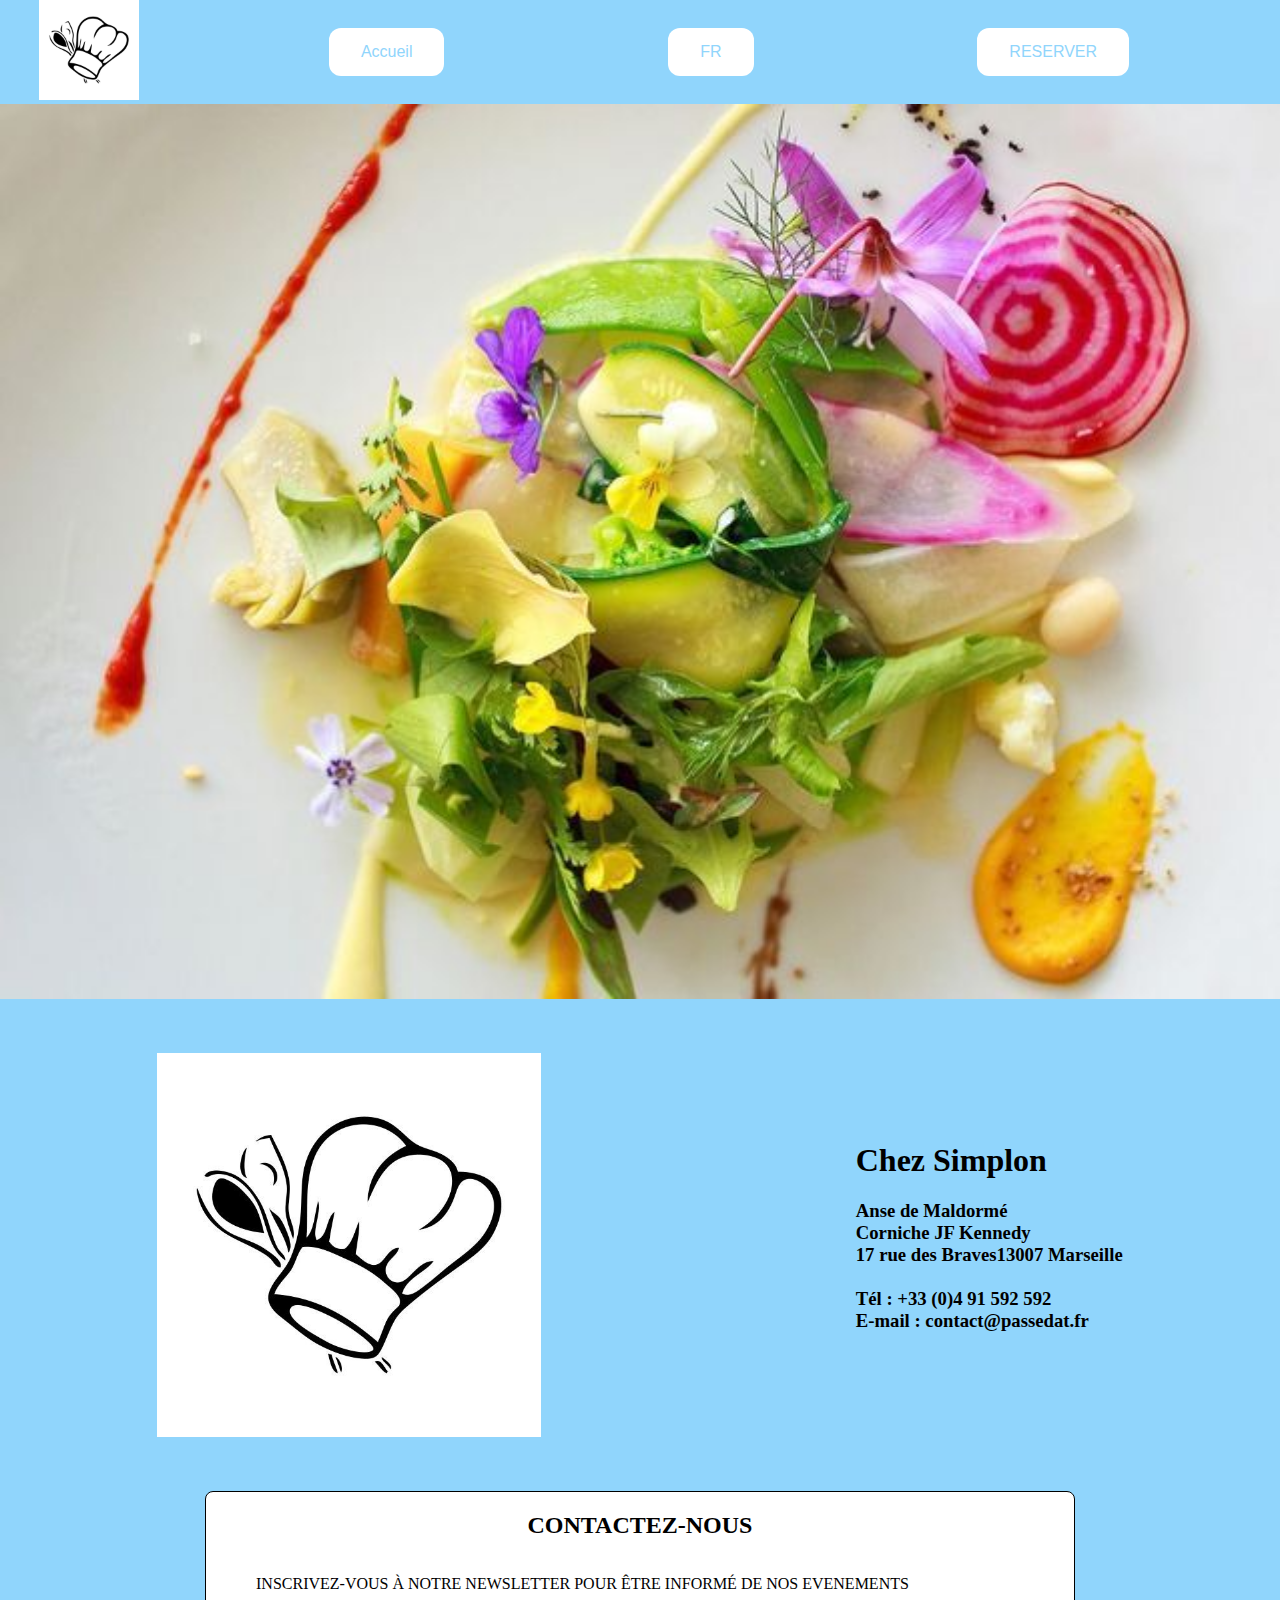
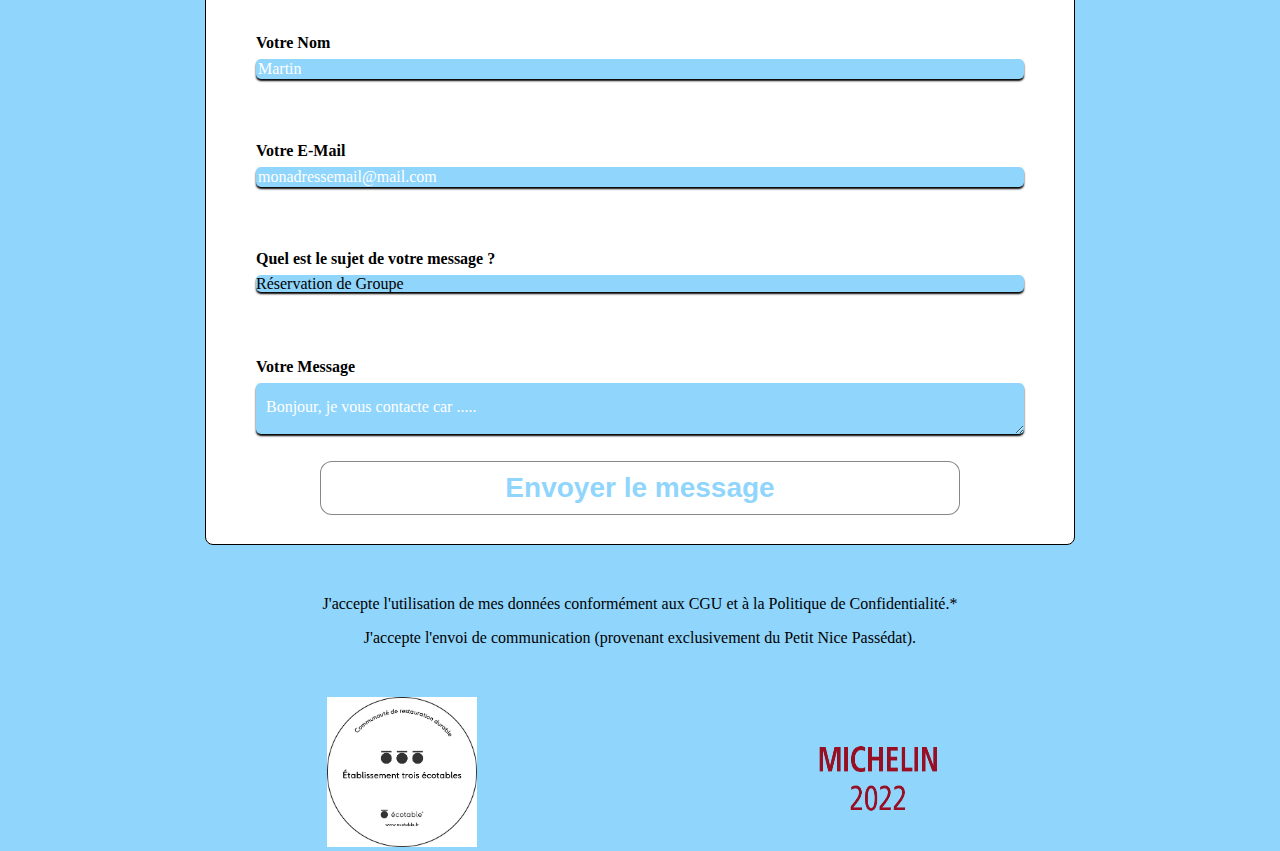
<file: index.html>
<!DOCTYPE html>
<html lang="en">

<head>
    <meta charset="UTF-8">
    <meta http-equiv="X-UA-Compatible" content="IE=edge">
    <meta name="viewport" content="width=device-width, initial-scale=1.0">
    <title>GastroSimplon</title>
    <link rel="stylesheet" href="style.css">
</head>

<body>
    <!-- Header -->

    <header>
        <div class="LogoHeader">
            <div class="logo">
                <img src="Assets/logoHeader.jpg" alt="Logo" width="100" height="100">
            </div>
            <div class="nav">
                <button class="button" type="button">Accueil</button>
                <button class="button" type="button">FR</button>
                <button class="button" type="button">RESERVER</button>
            </div>
        </div>
    </header>
    <!-- Fin du Header -->

    <div id="ImageContainer">
        <img id="Image" src="Assets/Quiz-Les-plats-signatures-des-grands-chefs.jpg" alt="Image Plat">
    </div>


    <!-- Box Parent -->
    <div class="boxlogo">

        <!-- Box Logo / Enfant1-->
        <div>
            <img src="Assets/logoHeader.jpg" alt="Logo">
        </div>
        <!-- Box Adresse /Enfant2-->
        <div>
            <h1>Chez Simplon</h1>
            <h3>Anse de Maldormé <br>
                Corniche JF Kennedy <br>
                17 rue des Braves13007 Marseille <br><br>
                Tél : +33 (0)4 91 592 592 <br>
                E-mail : contact@passedat.fr <br><br>
            </h3>
        </div>

    </div>
    <!-- Formulaire de Contact  -->
    <section style="display: flex; justify-content: center;">
        <div class="Contacteznous">
            <h2>CONTACTEZ-NOUS</h2>
            <p>INSCRIVEZ-VOUS À NOTRE NEWSLETTER POUR ÊTRE INFORMÉ DE NOS EVENEMENTS</p>
            <form action="/page-traitement-donnees" method="post">
                <div>
                    <label for="nom">Votre Nom</label>
                    <input type="text" id="nom" placeholder="Martin" required>
                </div>
                <div>
                    <label for="email">Votre E-Mail</label>
                    <input type="email" id="email" name="email" placeholder="monadressemail@mail.com" required>
                </div>
                <div>
                    <label for="sujet">Quel est le sujet de votre message ?</label>
                    <select name="sujet" id="sujet" required>
                        <option value="" disabled hidden>Choisissez le sujet de votre message</option>
                        <option value="Reservation-de-groupe">Réservation de Groupe</option>
                        <option value="Reserver-le-Restaurant">Réserver le Restaurant</option>
                        <option value="Vos-remarques-suggestions">Vos Remarques & Suggestions</option>
                        <option value="Autres">Autres</option>
                    </select>
                </div>
                <div>
                    <label for="message">Votre Message</label>
                    <textarea id="message" name="message" placeholder="Bonjour, je vous contacte car ....."
                        required></textarea>
                </div>
                <div>
                    <button type="submit">Envoyer le message</button>
                </div>
            </form>
        </div>
    </section>

    <div id="ConditionsFormulaire">
        <p>J'accepte l'utilisation de mes données conformément aux CGU et à la Politique de Confidentialité.*</p>
        <p>J'accepte l'envoi de communication (provenant exclusivement du Petit Nice Passédat).</p>
    </div>
    <div class="Footer">
        <div id="LogoRond">
            <img src="Assets/Ecotable-3.jpeg" alt="LogoEcotable" height="150px" width="150px">
        </div>
        <div id="LogoMichelin">
            <img src="Assets/E-label1.png" alt="Logo Michelin" height="150px" width="150px">
        </div>
    </div>
</body>

</html>
</file>
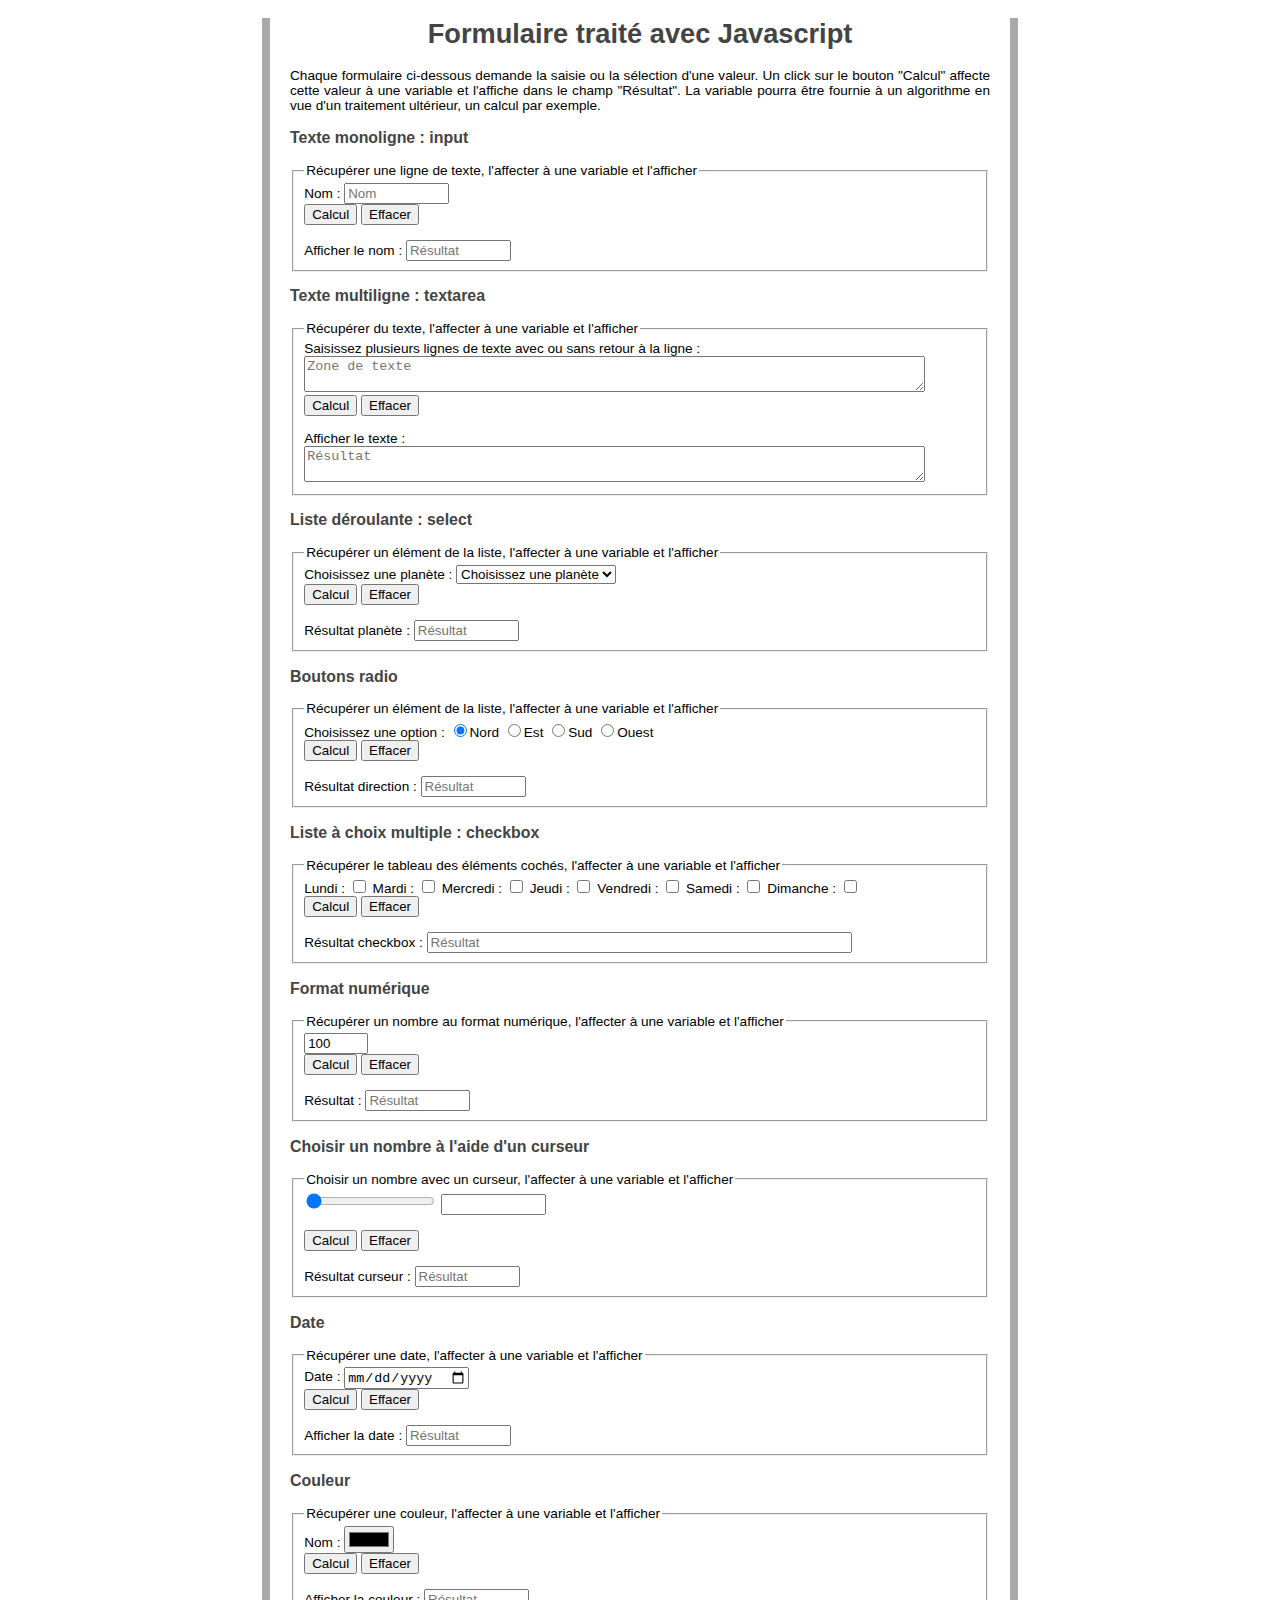
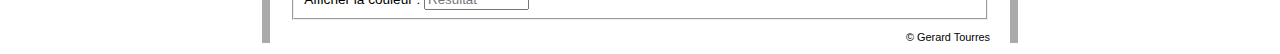
<file: Ja/formElementsVide.html>
<!DOCTYPE html>
<html lang="fr">

<head>
    <meta charset="UTF-8">
    <meta name="date.updated" content="2022-04-21">
    <script src="https://ajax.googleapis.com/ajax/libs/jquery/3.5.1/jquery.min.js"></script>
    <style type="text/css">
        /* CSS Document */
        /*######################################################"*/
        /* GÉNÉRALITÉ TOUTES PAGES */
        #avertnojs {
            font-size: 1.2em;
            color: hsl(0, 100%, 47%);
            text-align: center;
        }

        body {
            position: relative;
            right: 0;
            width: 700px;
            /* Largeur de la page hors marges et bordures */
            margin: 0 auto;
            padding: 0 20px;
            /* Marges intérieures latérales */
            border-left: 8px solid #AAA;
            border-right: 8px solid #AAA;
            background-color: #FFF;
            /* COULEUR DE FOND DE LA PAGE */
            font-size: 0.85em;
            font-family: Arial, Helvetica, sans-serif;
            text-align: justify;
        }

        h1 {
            font-family: Arial, Verdana, Geneva, sans-serif;
            color: #444;
            text-align: center;
        }

        h2,
        h3,
        h4,
        h5,
        h6 {
            font-family: Arial, Verdana, Geneva, sans-serif;
            color: #444;
            text-align: left;
        }

        html {
            font-size: 100%;
        }

        p {
            text-align: justify;
            font-size: 1.2em;
        }

        hr {
            height: 2px;
            background-color: gray;
        }

        #copyright {
            font-size: 0.8em;
            text-align: right;
        }

        #avertissement {
            font-size: 1em;
        }
    </style>
    <title>Formulaire HTML / JS</title>
</head>

<body>
    <h1>Formulaire traité avec Javascript</h1>
    <p id="avertissement">
        Chaque formulaire ci-dessous demande la saisie ou la sélection d'une
        valeur. Un click sur le bouton "Calcul" affecte cette valeur à une variable
        et l'affiche dans le champ "Résultat". La variable pourra être fournie à un algorithme en vue d'un traitement
        ultérieur, un calcul par exemple.
    </p>
    <h3>Texte monoligne : input</h3>
    <!-- CHAMP INPUT ################################################# -->
    <form action="">
        <fieldset>
            <legend>Récupérer une ligne de texte, l'affecter à une variable et l'afficher</legend>
            <!-- CHAMPS LABEL ET INPUT -->
            <label for="name11">Nom : </label>
            <input type="text" id="name1" size="10" placeholder="Nom" /><br />
            <!-- BOUTON DE CALCUL -->
            <button type="button" id="btn1">
                Calcul
            </button>

            <!-- BOUTON RESET -->
            <button type="reset">Effacer</button>
            <br /><br />
            <label>Afficher le nom : </label>
            <input type="text" id="resultName1" size="10" placeholder="Résultat" />
        </fieldset>
    </form>
    <!-- DÉBUT DU SCRIPT -->
    <script type="text/javascript">
        "use strict";
        function getName1() {
            // Sélectionner l'élément input et retourner sa valeur
            return document.getElementById("name1").value;
        }
        function displayName1(nom) {
            document.getElementById("resultName1").value = nom;
        }
        function calcul1() {
            var nom = getName1();
            displayName1(nom);
        }
        // Événement
        var boutonUn = document.getElementById("btn1");
        // autre méthode :
        // var boutonUn=document.querySelector("#btn1");
        boutonUn.addEventListener("click", calcul1, false);
    </script>
    <!-- ZONE DE TEXTE ############################################### -->
    <h3>Texte multiligne : textarea</h3>
    <form action="">
        <fieldset>
            <legend>Récupérer du texte,
                l'affecter à une variable et l'afficher</legend>
            <!-- CHAMP INPUT TEXTE -->
            <label for="zonedetexte2">Saisissez plusieurs lignes de texte avec ou sans retour à la ligne :
            </label><br />
            <textarea id="zonedetexte2" row="6" cols="75" placeholder="Zone de texte" wrap="soft"></textarea><br />
            <!-- BOUTON DE CALCUL -->
            <button type="button" id="btn2">
                Calcul
            </button>

            <!-- BOUTON RESET -->
            <button type="reset">Effacer</button>
            <br /><br />
            <label>Afficher le texte : </label><br />
            <textarea id="resultZonedetexte2" row="6" cols="75" maxlength="300" wrap="soft"
                placeholder="Résultat"></textarea><br />
        </fieldset>
    </form>
    <!-- DÉBUT DU SCRIPT -->
    <script>
        function Zone2() {
            return document.getElementById("zonedetexte2").value;
        }
        function displayZone2(text) {
            document.getElementById("resultZonedetexte2").value = text;
        }
        function calcul2(resultat2) {
            var resultat2 = Zone2()
            displayZone2(resultat2)
        }
        var btn2 = document.getElementById("btn2");
        btn2.addEventListener("click", calcul2, false);

    </script>

    <!-- LISTE DÉROULANTE ########################################### -->
    <h3>Liste déroulante : select</h3>
    <form action="">
        <fieldset>
            <legend>Récupérer un élément de la liste, l'affecter à une variable et l'afficher</legend>
            <label for="listePlanet3">Choisissez une planète : </label>
            <select id="listePlanet3">
                <option value="" selected>Choisissez une planète</option>
                <option value="Mercure">Mercure</option>
                <option value="Vénus">Vénus</option>
                <option value="Terre">Terre</option>
                <option value="Mars">Mars</option>
                <option value="Jupiter">Jupiter</option>
                <option value="Saturne">Saturne</option>
                <option value="Uranus">Uranus</option>
                <option value="Neptune">Neptune</option>
            </select><br />
            <!-- BOUTON DE CALCUL -->
            <button type="button" id="btn3">
                Calcul
            </button>

            <!-- BOUTON RESET -->
            <button type="reset">Effacer</button>
            <br /><br />
            <label>Résultat planète : </label>
            <input type="text" id="resultPlanet3" size="10" placeholder="Résultat"><br />
        </fieldset>
    </form>
    <!-- DÉBUT DU SCRIPT -->
    <script>
        function getPlanete() {
            return document.getElementById("listePlanet3").value;
        }
        function displayPlanete(resultatPlanete) {
            document.getElementById("resultPlanet3").value = resultatPlanete;
        }
        function calcul3() {
            var resultat3 = getPlanete();
            displayPlanete(resultat3);
        }
        var btn3 = document.getElementById("btn3");
        btn3.addEventListener("click", calcul3, false);
    </script>

    <!-- BOUTONS RADIO ############################################# -->
    <h3>Boutons radio</h3>
    <form action="">
        <fieldset>
            <legend>Récupérer un élément de la liste,
                l'affecter à une variable et l'afficher</legend>
            <label for="direction4">Choisissez une option : </label>
            <input type="radio" name="direction4" value="Nord" checked>Nord

            <input type="radio" name="direction4" value="Est">Est

            <input type="radio" name="direction4" value="Sud">Sud

            <input type="radio" name="direction4" value="Ouest">Ouest<br />
            <!-- BOUTON DE CALCUL -->
            <button type="button" id="btn4">
                Calcul
            </button>

            <!-- BOUTON RESET -->
            <button type="reset">Effacer</button>
            <br /><br />
            <label>Résultat direction : </label>
            <input type="text" id="resultDirection4" size="10" placeholder="Résultat"><br />
        </fieldset>
    </form>

    <script>
        function getDirection() {
            for (let index = 0; index < 4; index++) {
                if (document.getElementsByName("direction4")[index].checked) {
                    return document.getElementsByName("direction4")[index].value;
                }
            }
        }

        function displayDirection(resultDirection) {
            document.getElementById("resultDirection4").value = resultDirection;
        }
        function calcul4() {
            var resultDirection4 = getDirection();
            displayDirection(resultDirection4);
        }
        var btn4 = document.getElementById("btn4");
        btn4.addEventListener("click", calcul4, false);
    </script>

    <!-- CHECKBOX ###################################################### -->
    <h3>Liste à choix multiple : checkbox</h3>
    <form>
        <fieldset>
            <legend>Récupérer le tableau des éléments cochés,
                l'affecter à une variable et l'afficher</legend>
            Lundi : <input type="checkbox" name="jour5" value="Lundi">

            Mardi : <input type="checkbox" name="jour5" value="Mardi">

            Mercredi : <input type="checkbox" name="jour5" value="Mercredi">

            Jeudi : <input type="checkbox" name="jour5" value="Jeudi">

            Vendredi : <input type="checkbox" name="jour5" value="Vendredi">

            Samedi : <input type="checkbox" name="jour5" value="Samedi">

            Dimanche : <input type="checkbox" name="jour5" value="Dimanche"><br />
            <!-- BOUTON DE CALCUL -->
            <button type="button" id="btn5">
                Calcul
            </button>

            <!-- BOUTON RESET -->
            <button type="reset">Effacer</button>
            <br /><br />
            <label>Résultat checkbox : </label>
            <input type="text" id="resultJour5" size="50" placeholder="Résultat">
        </fieldset>
    </form>
    <!-- DÉBUT DU SCRIPT -->
    <script>
        function getJours() {
            var resultJours = [];
            var count = 0;

            for (let index = 0; index < document.getElementsByName("jour5").length; index++) {
                if (document.getElementsByName("jour5")[index].checked) {
                    resultJours[count] = document.getElementsByName("jour5")[index].value;
                    count++;
                }
            }

            return resultJours;
        }

        function displayJours(jours) {
            document.getElementById("resultJour5").value = "";
            for (let i = 0; i < jours.length; i++) {
                document.getElementById("resultJour5").value += jours[i] + " ";
            }

        }

        function calcul5() {
            var jours = getJours();
            displayJours(jours);
        }

        var btn5 = document.getElementById("btn5");
        btn5.addEventListener("click", calcul5, false);
    </script>

    <!-- FORMAT NUMÉRIQUE ############################################## -->
    <h3>Format numérique</h3>
    <form>
        <fieldset>
            <legend>Récupérer un nombre au format numérique,
                l'affecter à une variable et l'afficher</legend>
            <input type="number" id="formatNumerique6" min="100" max="200" step="5" value="100" />
            <br />
            <!-- BOUTON DE CALCUL -->
            <button type="button" id="btn6">
                Calcul
            </button>

            <!-- BOUTON RESET -->
            <button type="reset">Effacer</button>
            <br /><br />
            <label>Résultat : </label>
            <input type="text" id="resultFormatNumerique6" size="10" placeholder="Résultat">
        </fieldset>
    </form>
    <!-- DÉBUT DU SCRIPT -->

    <script>
        function getNum() {
            return document.getElementById("formatNumerique6").value;
        }
        function displayNum(num) {
            document.getElementById("resultFormatNumerique6").value = num;
        }
        function calcul6() {
            var num = getNum();
            displayNum(num);
        }
        var btn6 = document.getElementById("btn6");
        btn6.addEventListener("click", calcul6, false);
    </script>



    <!-- FORMAT CURSEUR ############################################ -->
    <h3>Choisir un nombre à l'aide d'un curseur</h3>
    <form>
        <fieldset>
            <legend>Choisir un nombre avec un curseur,
                l'affecter à une variable et l'afficher</legend>
            <input type="range" id="formatCurseur7" min="10" max="50" step="2" value="10" />
            <input type="text" id="suiviCurseur7" size="10" />
            <br /><br />
            <!-- BOUTON DE CALCUL -->
            <button type="button" id="btn7">
                Calcul
            </button>

            <!-- BOUTON RESET -->
            <button type="button" id="reset7">Effacer</button>
            <br /><br />
            <label>Résultat curseur : </label>
            <input type="text" id="resultFormatCurseur7" size="10" placeholder="Résultat">
        </fieldset>
    </form>
    <!-- DÉBUT DU SCRIPT -->

    <script>
        function getCurseur() {
            return document.getElementById("formatCurseur7").value;
        }
        function displayCurseur(curseur) {
            document.getElementById("resultFormatCurseur7").value = curseur;
        }
        function calcul7() {
            var curseur = getCurseur();
            displayCurseur(curseur);
        }
        var btn7 = document.getElementById("btn7");
        btn7.addEventListener("click", calcul7, false);
    </script>

    <h3>Date</h3>
    <!-- CHAMP DATE################################################# -->
    <form action="">
        <fieldset>
            <legend>Récupérer une date, l'affecter à une variable et l'afficher</legend>
            <!-- CHAMPS LABEL ET INPUT -->
            <label for="date">Date : </label>
            <input type="date" id="date" size="10" placeholder="Date" /><br />
            <!-- BOUTON DE CALCUL -->
            <button type="button" id="btnDate">
                Calcul
            </button>

            <!-- BOUTON RESET -->
            <button type="reset">Effacer</button>
            <br /><br />
            <label>Afficher la date : </label>
            <input type="text" id="resultDate" size="10" placeholder="Résultat" />
        </fieldset>
    </form>
    <!-- DÉBUT DU SCRIPT -->

    <script>
        function getDate() {
            return document.getElementById("date").value;
        }
        function displayDate(date) {
            document.getElementById("resultDate").value = date;
        }
        function calcul8() {
            var date = getDate();
            displayDate(date);
        }
        var btndate = document.getElementById("btnDate");
        btndate.addEventListener("click", calcul8, false);
    </script>

    <h3>Couleur</h3>
    <!-- CHAMP COULEUR ################################################# -->
    <form action="">
        <fieldset>
            <legend>Récupérer une couleur, l'affecter à une variable et l'afficher</legend>
            <!-- CHAMPS LABEL ET INPUT -->
            <label for="couleur">Nom : </label>
            <input type="color" id="couleur" size="10" placeholder="Couleur" /><br />
            <!-- BOUTON DE CALCUL -->
            <button type="button" id="btnCouleur">
                Calcul
            </button>

            <!-- BOUTON RESET -->
            <button type="reset">Effacer</button>
            <br /><br />
            <label>Afficher la couleur : </label>
            <input type="text" id="resultCouleur" size="10" placeholder="Résultat" />
        </fieldset>
    </form>
    <!-- DÉBUT DU SCRIPT -->
    <script>
        function getCouleur() {
            return document.getElementById("couleur").value;
        }
        function displayCouleur(couleur) {
            document.getElementById("resultCouleur").value = couleur;
        }
        function calcul9() {
            var couleur = getCouleur();
            displayCouleur(couleur);
        }

        var btnCouleur = document.getElementById("btnCouleur");
            btnCouleur.addEventListener("click", calcul9, false);
        
    </script>
    <p id="copyright">© Gerard Tourres</p>
</body>

</html>
</file>
<file: style.css>
body {
    background-color: #90D5FC;
    font-family: 'Times New Roman', Times, serif;
    margin: auto;
    justify-content: center;
}

#Image {
    width: 100%;
}

header {
    background-color:#90D5FC;
    text-align: center;
}

.LogoHeader {
    display: flex;
    flex-direction: row;
    justify-content: space-around;
    align-items: center;
    background-color: #90D5FC;
}

.nav{
    display: flex; 
    flex-direction: row;
    justify-content: space-around;
    width: 80%
 }

/* .logo {
    grid-area: 1 / 1 / 2 / 2;
    margin-left: 20px;
    margin-top: 10px;
    margin-bottom: 10px;
}

.acceuil {
    grid-area: 1 / 2 / 2 / 3;
}

.langueage {
    grid-area: 1 / 3 / 2 / 4;
}

.reserv {
    grid-area: 1 / 4 / 2 / 5;

} */

.button {
    background-color: white;
    border-radius: 12px;
    border: rgba(17, 16, 16, 0.5) solid 0px;
    color: #90D5FC;
    padding: 15px 32px;
    text-align: center;
    text-decoration: none;
    display: inline-block;
    font-size: 16px;
}

#LogoAdresse {
    margin-top: 100px;
    margin-left: 50px;
    margin-right: 50px;
    margin-bottom: 50px;
}

#Adresse {
    align-content: center;
    font-family: 'Times New Roman', Times, serif;
    font-size: small;
    text-align: center;
}

.boxlogo {
    display: flex;
    justify-content: space-around;
    align-items: center;
    margin: 50px 0;
}

.boxlogo img{
    width: 30vw;
}

/* .box div {
    width: 600px;
    height: 600px;
} */

.Contacteznous {
    display: flex;
    flex-direction: column;
    /* align-items: center; */
    /* margin-top: 50px; */
    /* margin-left: 25%; */
    justify-content: center;
    width: 60vw;
    border: 1px solid;
    border-radius: 8px;
    padding: 0 50px 0 50px;
    background: white;

}

.Contacteznous>h2 {
    font-weight: bold;
    text-align: center;
}

.Contacteznous>p {
    font-weight: 300;
}

form div {
    width: 100%;
    display: flex;
    flex-direction: column;
    min-height: 83px;
    margin-top: 25px;
}

form div>label {
    margin-bottom: 7px;
    font-weight: 600;
}

form div>input,
form div>select,
form div>textarea {
    background: #90D5FC;
    border: none;
    border-radius: 5px;
    font-size: 16px;
    font-weight: 500;
    font-family: 'Times New Roman', Times, serif;
    box-shadow: 0px 2px 2px 0px rgba(0, 0, 0, 25);
}

form div>select {
    appearance: none;
    background-size: 15px;
    background-position: right 10px top 50%;
    background-repeat: no-repeat;
}

form div>textarea {
    height: 195 px;
    padding: 15px 0px 0px 10px;
}

form div>input::placeholder,
form div>textarea::placeholder {
    color: white;
}

form div>select:invalid {
    color: white;
}

form div>select option {
    background: #90D5FC;
    color: white;
}

form div:last-child {
    align-items: center;
    margin-top: 20px;
}

form button {
    width: 50vw;
    height: auto;
    padding: 10px 0;
    margin-bottom: 20px;
    font-weight: 700;
    font-size: 28px;
    background: white;
    border: rgba(17, 16, 16, 0.5) solid 1px;
    border-radius: 12px;
    box-shadow: 0px 4px 4px 0px white (0, 0, 0, 0.25);
    color: #90D5FC;
}
 #ConditionsFormulaire {
    text-align: center;
    margin: 50px;
 }

 .Footer {
    display: flex;
    flex-direction: row;
    justify-content: space-evenly;
    width: 100vw;
 }

 /* #LogoRond{
    grid-area: 1 / 1 / 2 / 2;
    margin: auto;
    margin-top: 50px;
    margin-bottom: 50px;
 }

#LogoMichelin{
    grid-area: 1 / 2 / 2 / 3;
    margin: auto;
    margin-top: 50px;
    margin-bottom: 50px;
} */

@media screen and (max-width:960px){
    .nav{
       flex-direction: column;
       width: auto;
       margin: 10px 0;
    }

    .nav button{
        margin: 2px 0;
    }

    .Footer{
        flex-direction: column;
        align-items: center;
    }
}
</file>
